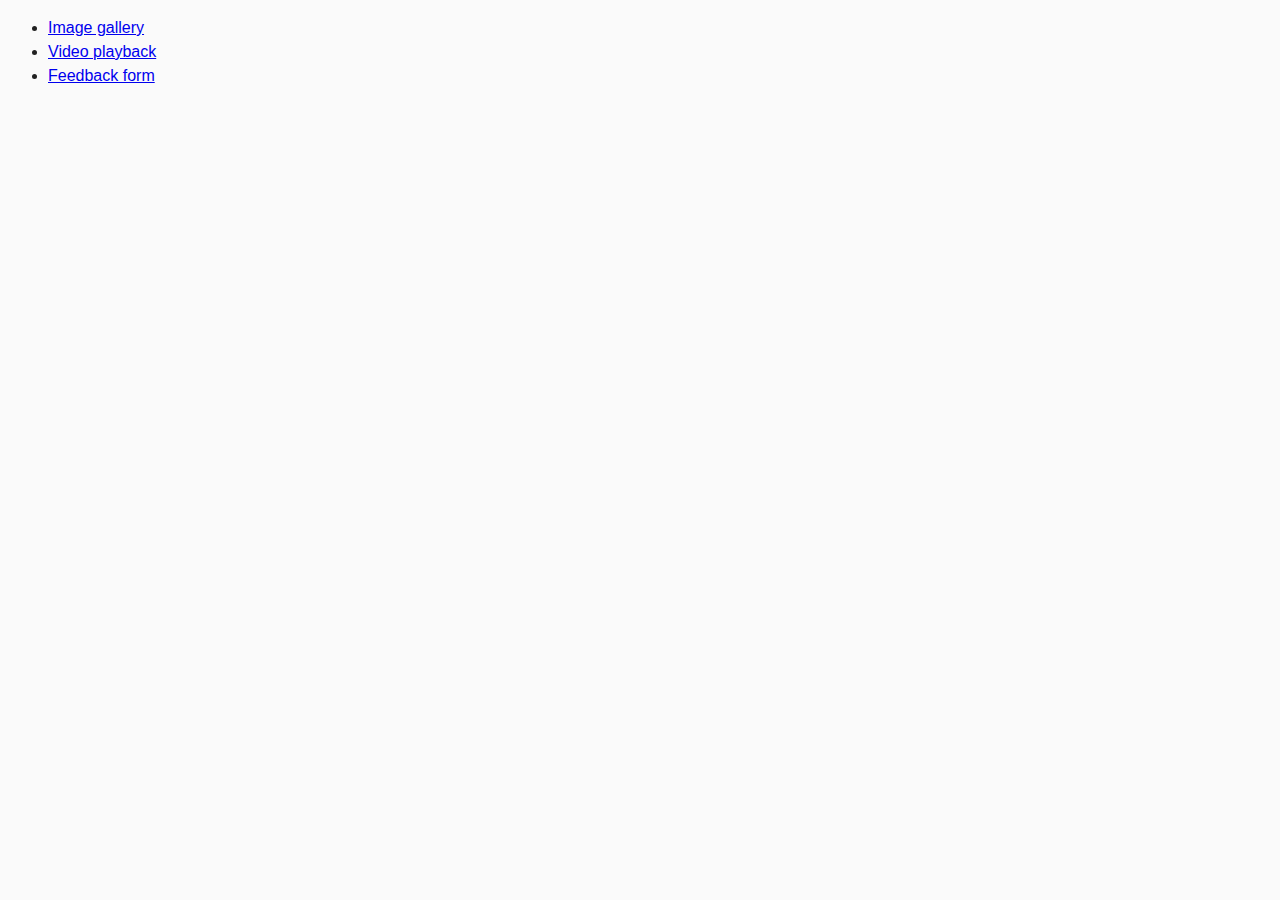
<file: src/index.html>
<!DOCTYPE html>
<html lang="en">    
    <head>
      <meta charset="UTF-8" />
      <meta http-equiv="X-UA-Compatible" content="IE=edge" />
      <meta name="viewport" content="width=device-width, initial-scale=1.0" />
      <title>Homework 8</title>
      <link rel="stylesheet" href="sass/common.css" />
    </head>
    
    <body>
      <ul>
        <li><a href="./partials/01-gallery.html">Image gallery</a></li>
        <li><a href="./partials/02-video.html">Video playback</a></li>
        <li><a href="./partials/03-feedback.html">Feedback form</a></li>
      </ul>
    </body>
    
    </html>

  </body>
</html>
</file>
<file: src/sass/common.css>
* {
    box-sizing: border-box;
}

body {
    font-family: -apple-system, BlinkMacSystemFont, 'Segoe UI', Roboto,
        Oxygen-Sans, Ubuntu, Cantarell, 'Helvetica Neue', sans-serif;
    -webkit-font-smoothing: antialiased;
    -moz-osx-font-smoothing: grayscale;
    background-color: #fafafa;
    color: #212121;
    line-height: 1.5;
}

img {
    display: block;
    max-width: 100%;
}
</file>
